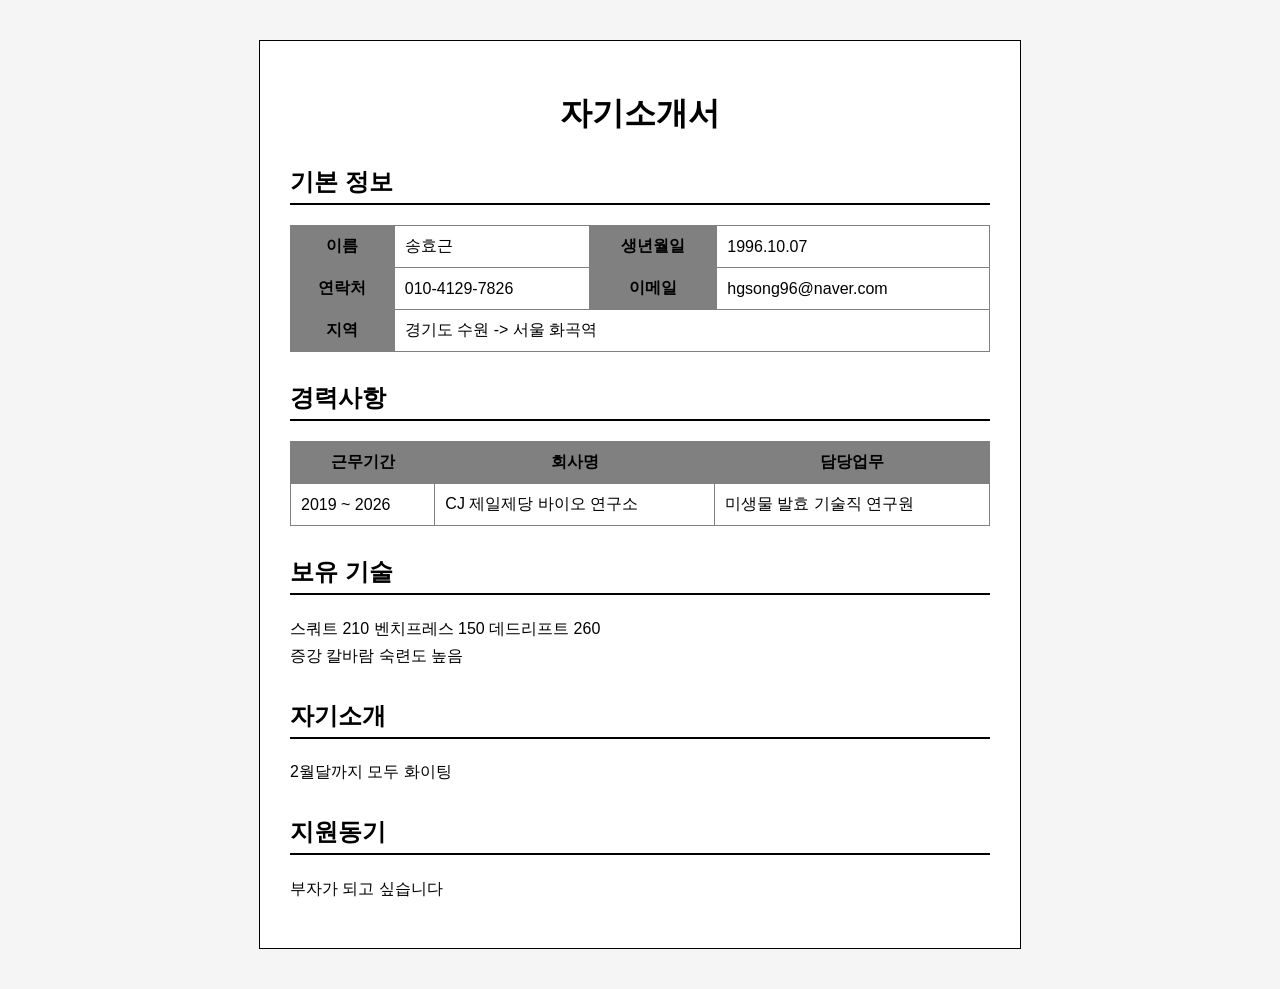
<file: index.html>
<!DOCTYPE html>
<html lang="ko">
<head>
  <meta charset="UTF-8">
  <meta name="viewport" content="width=device-width, initial-scale=1.0">
  <title>자기소개서(송효근)</title>

  <link rel="stylesheet" href="./index.css">
</head>

<body>

  <div class="resume">

    <h1>자기소개서</h1>

    <h2>기본 정보</h2>

    <table>
      <tr>
        <th>이름</th>
        <td>송효근</td>
        <th>생년월일</th>
        <td>1996.10.07</td>
      </tr>

      <tr>
        <th>연락처</th>
        <td>010-4129-7826</td>
        <th>이메일</th>
        <td>hgsong96@naver.com</td>
      </tr>

      <tr>
        <th>지역</th>
        <td colspan="3">경기도 수원 -> 서울 화곡역 </td>
      </tr>
    </table>


    <h2>경력사항</h2>

    <table>
      <tr>
        <th>근무기간</th>
        <th>회사명</th>
        <th>담당업무</th>
      </tr>

      <tr>
        <td>2019 ~ 2026</td>
        <td>CJ 제일제당 바이오 연구소</td>
        <td>미생물 발효 기술직 연구원</td>
      </tr>
    </table>


    <h2>보유 기술</h2>

    <p>
      스쿼트 210 벤치프레스 150 데드리프트 260
    <br>
      증강 칼바람 숙련도 높음
    </p>


    <h2>자기소개</h2>

    <p>
      2월달까지 모두 화이팅
    </p>


    <h2>지원동기</h2>

    <p>
      부자가 되고 싶습니다
    </p>

  </div>

</body>
</html>
</file>
<file: index.css>
body {
  font-family: Arial, sans-serif;
  background-color: #f5f5f5;
}

.resume {
  width: 700px;
  margin: 40px auto;
  padding: 30px;
  background-color: white;
  border: 1px solid black;
}

h1 {
  text-align: center;
}

h2 {
  margin-top: 30px;
  border-bottom: 2px solid black;
  padding-bottom: 5px;
}

table {
  width: 100%;
  border-collapse: collapse;
}

th, td {
  border: 1px solid gray;
  padding: 10px;
}

th {
  background-color: gray;
}

p {
  line-height: 1.7;
}
</file>
